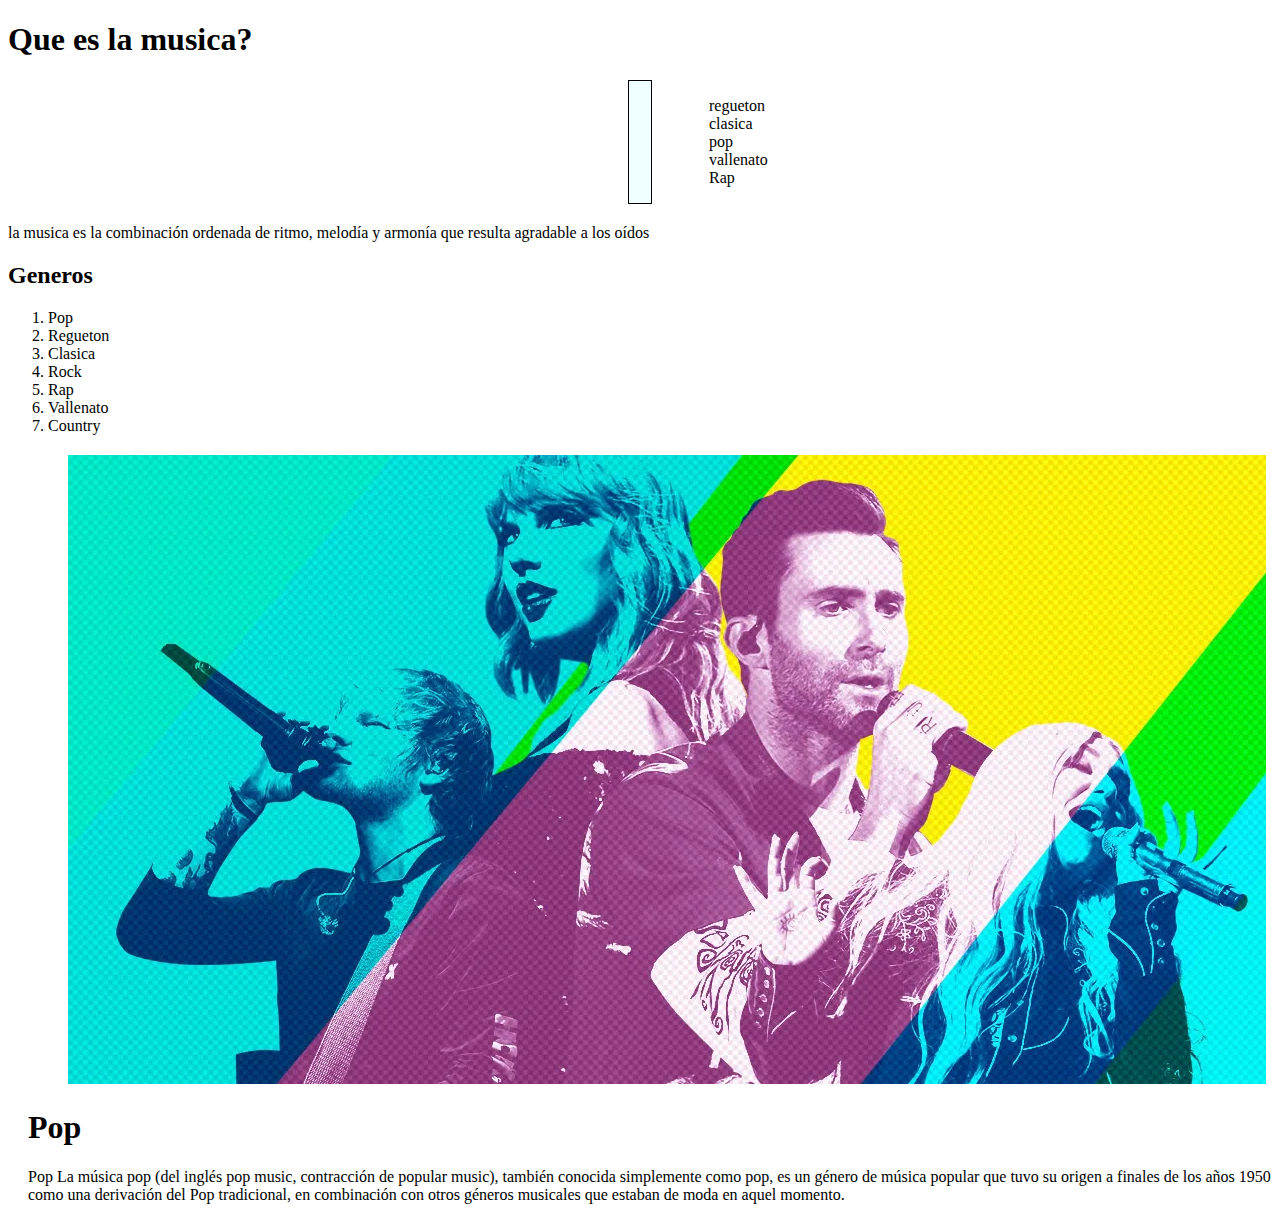
<file: index.html>
<!DOCTYPE html>
<html>

<head>
    <link rel="stylesheet" href="martina.css">
    <meta charset="utf-8">
    <title>musica</title>
</head>

<body>
    <h1>Que es la musica?</h1>
    <nav class="navegacion">
        <ul class="menu">
            <li><a href="http://127.0.0.1:5500/subregueton.html">regueton</a></li>
            <li><a href="http://127.0.0.1:5500/subclasica.html">clasica</a></li>
            <li><a href="http://127.0.0.1:5500/subpop.html">pop</a></li>
            <li><a href="http://127.0.0.1:5500/vallenato.html">vallenato</a></li>
            <li><a href="http://127.0.0.1:5500/subrap.html">Rap</a></li>
        </ul>
    </nav>
    <p>la musica es la combinación ordenada de ritmo, melodía y armonía que resulta agradable a los oídos</p>
    <h2>Generos</h2>
    <ol>
        <li>Pop</li>
        <li>Regueton</li>
        <li>Clasica</li>
        <li>Rock</li>
        <li>Rap</li>
        <li>Vallenato</li>
        <li>Country</li>
    </ol>
<div class="contenedor2">
    <div class="tarjetas">
        <figure>
            <img src="popp.jpg">
        </figure>
        <div class="contenido">
            <h1>Pop</h1>
            <p>
                Pop
                La música pop (del inglés pop music, contracción de popular music), también conocida simplemente como pop, es un género de música popular que tuvo su origen a finales de los años 1950 como una derivación del Pop tradicional, en combinación con otros géneros musicales que estaban de moda en aquel momento.</p>
        </div>
    </div>

</div>

</body>

</html>
</file>
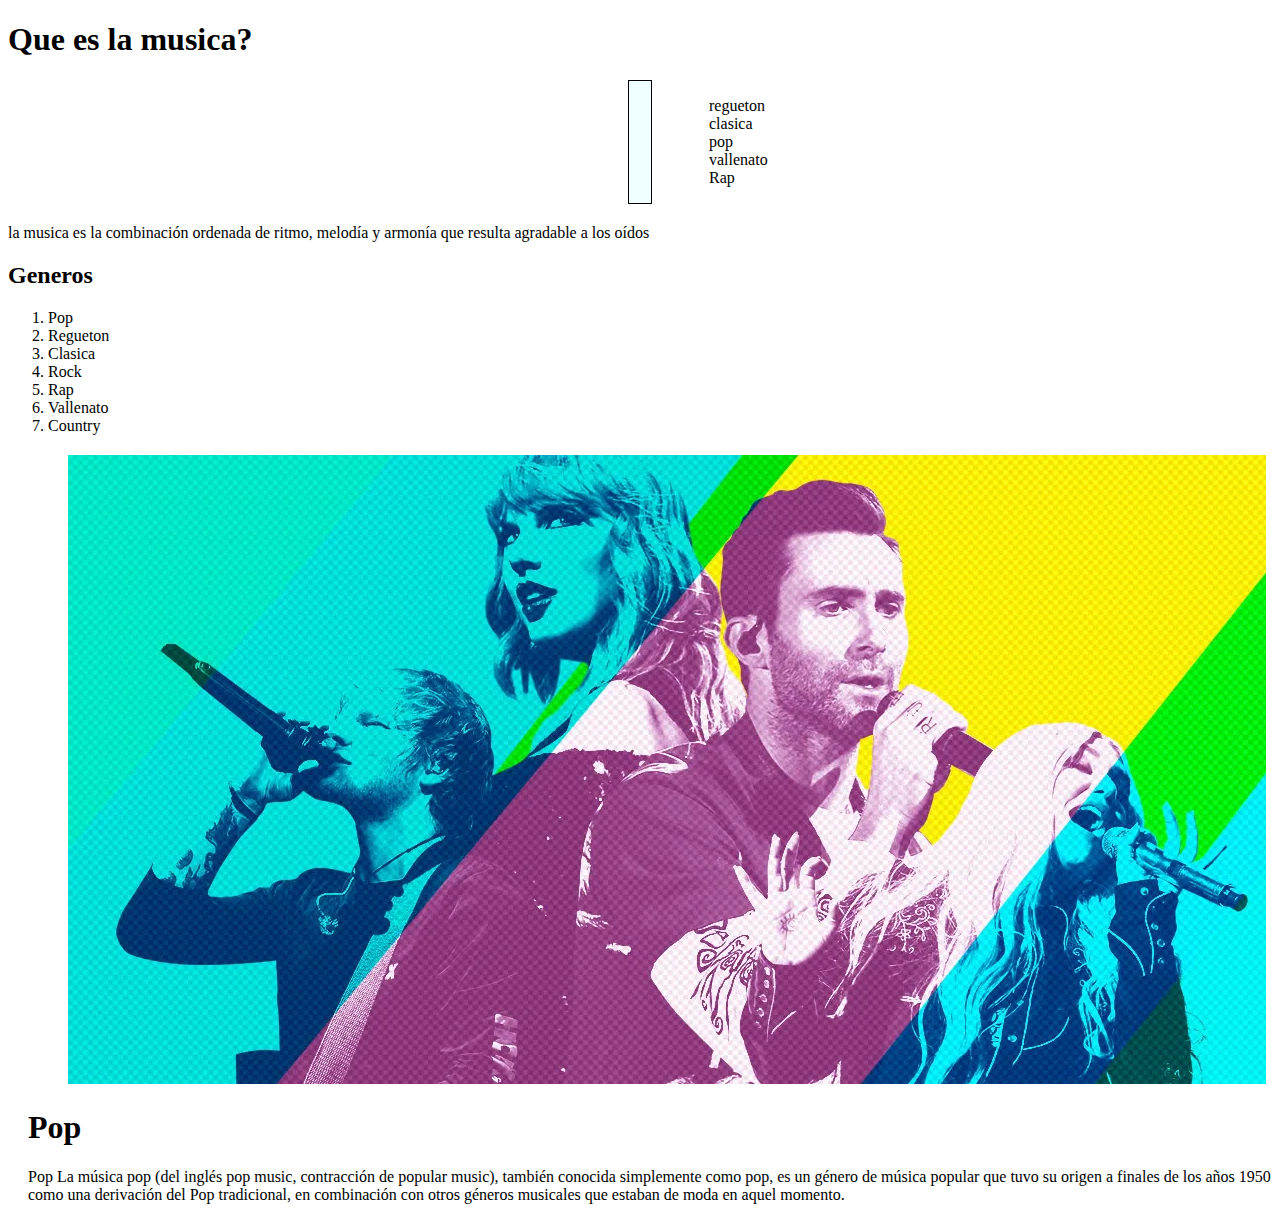
<file: paginamusica.html>
<!DOCTYPE html>
<html>

<head>
    <link rel="stylesheet" href="martina.css">
    <meta charset="utf-8">
    <title>musica</title>
</head>

<body>
    <h1>Que es la musica?</h1>
    <nav class="navegacion">
        <ul class="menu">
            <li><a href="http://127.0.0.1:5500/subregueton.html">regueton</a></li>
            <li><a href="http://127.0.0.1:5500/subclasica.html">clasica</a></li>
            <li><a href="http://127.0.0.1:5500/subpop.html">pop</a></li>
            <li><a href="http://127.0.0.1:5500/vallenato.html">vallenato</a></li>
            <li><a href="http://127.0.0.1:5500/subrap.html">Rap</a></li>
        </ul>
    </nav>
    <p>la musica es la combinación ordenada de ritmo, melodía y armonía que resulta agradable a los oídos</p>
    <h2>Generos</h2>
    <ol>
        <li>Pop</li>
        <li>Regueton</li>
        <li>Clasica</li>
        <li>Rock</li>
        <li>Rap</li>
        <li>Vallenato</li>
        <li>Country</li>
    </ol>
<div class="contenedor2">
    <div class="tarjetas">
        <figure>
            <img src="popp.jpg">
        </figure>
        <div class="contenido">
            <h1>Pop</h1>
            <p>
                Pop
                La música pop (del inglés pop music, contracción de popular music), también conocida simplemente como pop, es un género de música popular que tuvo su origen a finales de los años 1950 como una derivación del Pop tradicional, en combinación con otros géneros musicales que estaban de moda en aquel momento.</p>
        </div>
    </div>

</div>

</body>

</html>
</file>
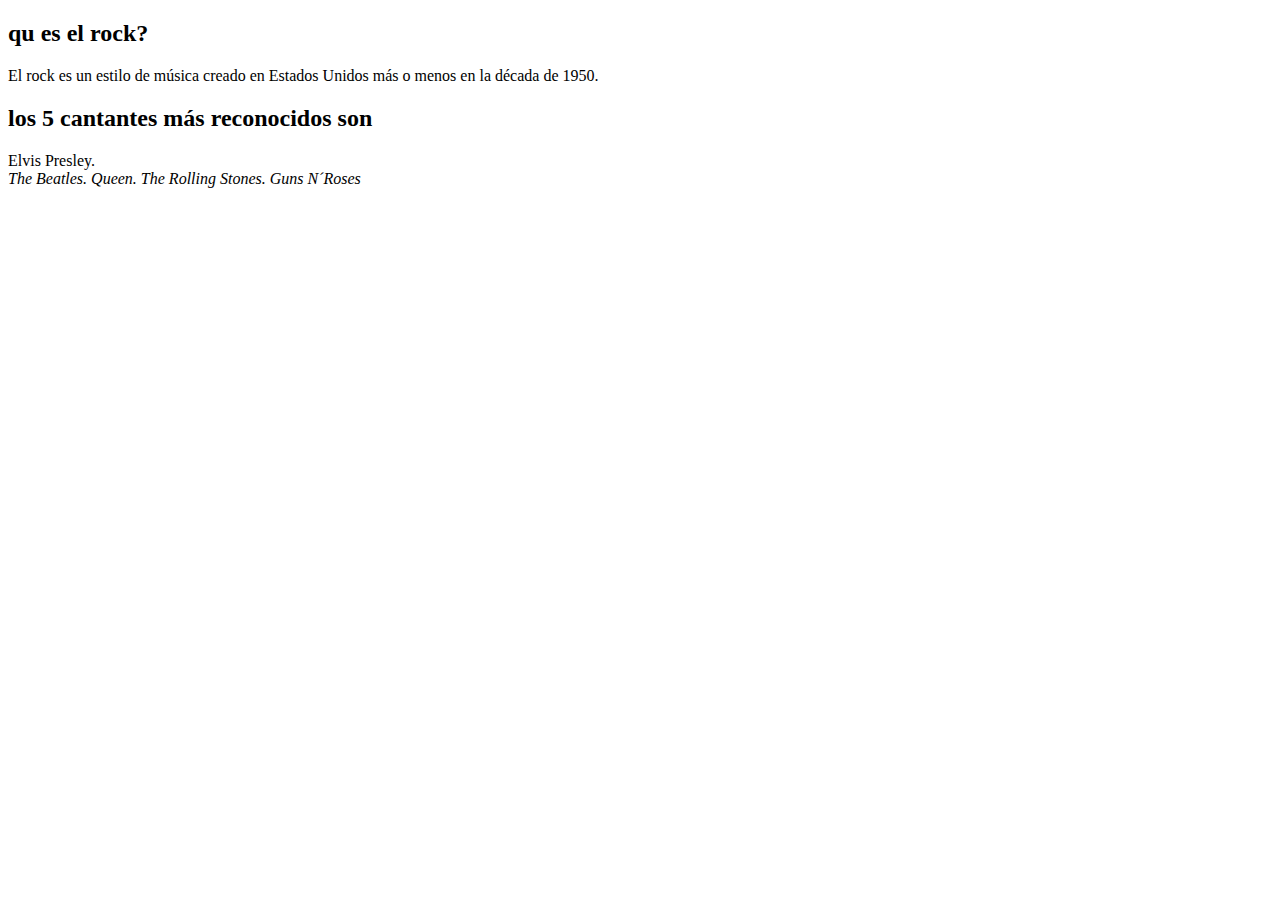
<file: rock.html>
<!DOCTYPE html>
<html>
<link rel="stylesheet" href="martina.css">
<head>
    <meta charset="utf-8">
    <title>Rap</title>
</head>
<body>
<h2>qu es el rock?</h2>
<p>El rock es un estilo de música creado en Estados Unidos más o menos en la década de 1950.
</p>
    <h2>los 5 cantantes más reconocidos son </h2>
    <li>Elvis Presley.<i>
<li>The Beatles. 
        Queen.
        The Rolling Stones. 
        Guns N´Roses
        </li>
</body>
</html>
</file>
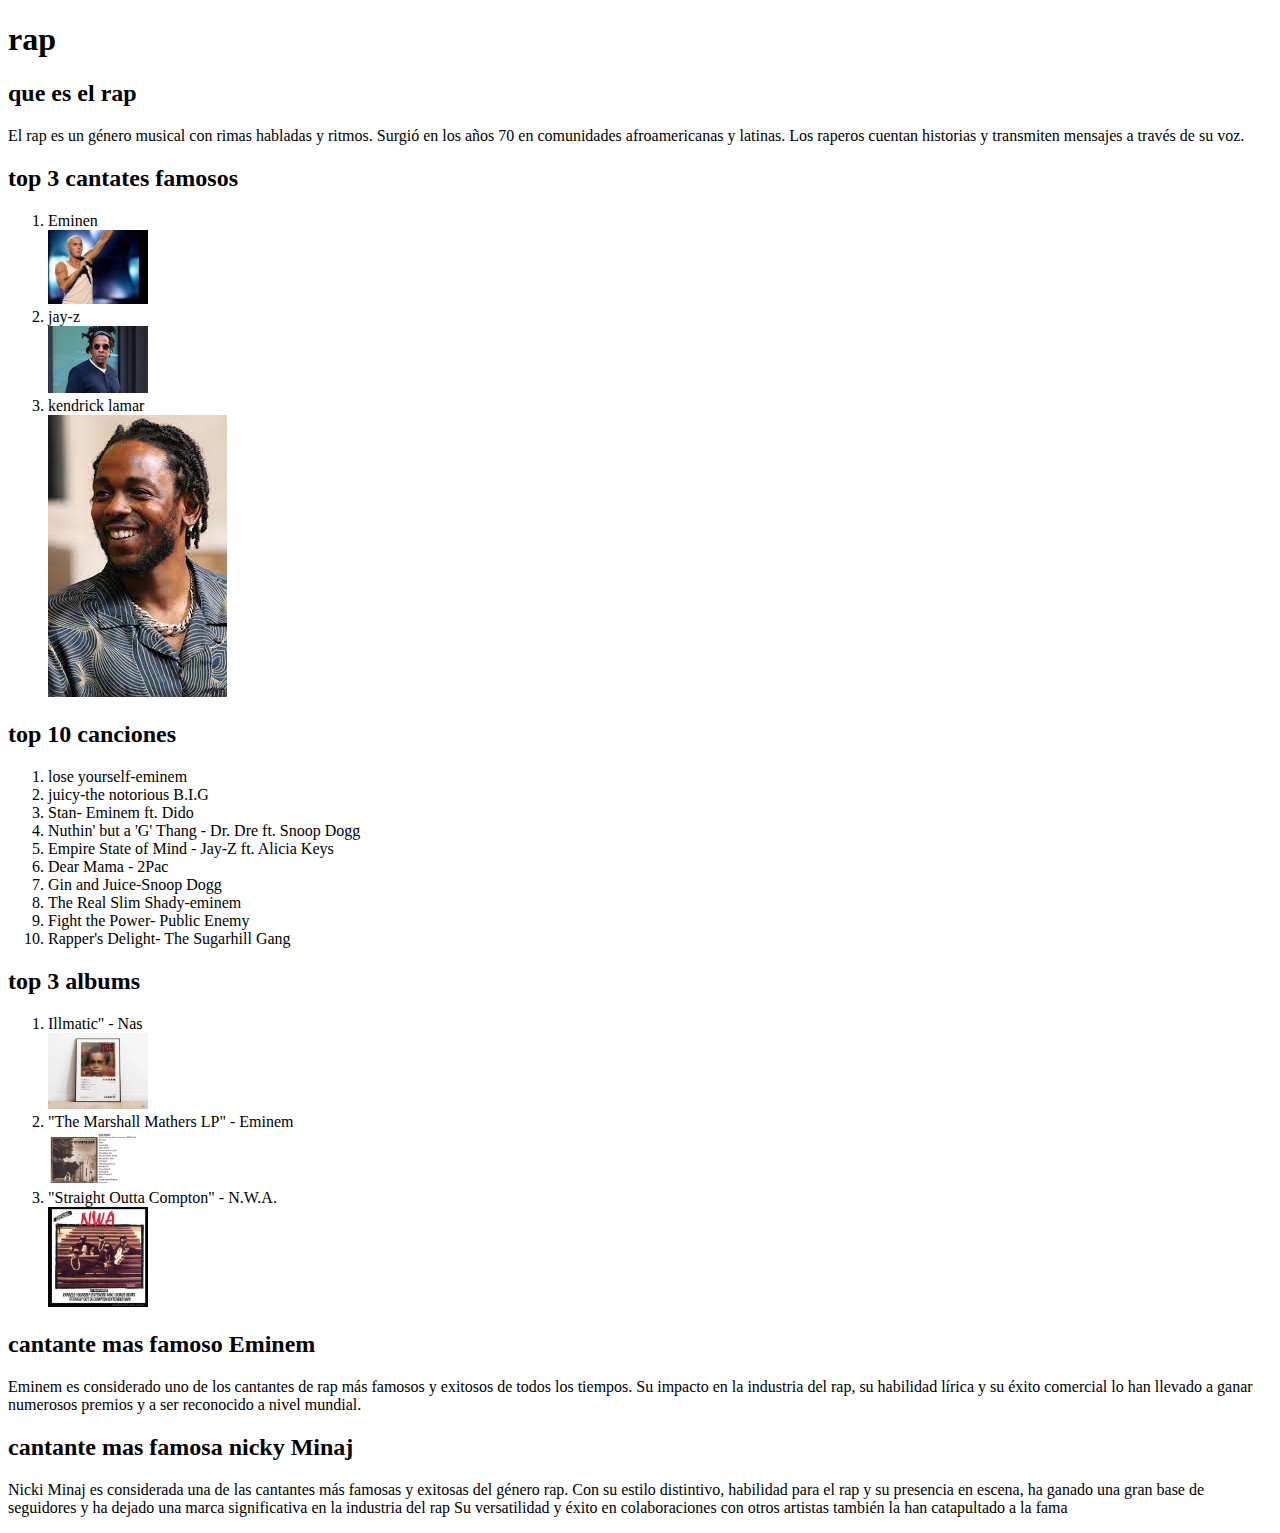
<file: subrap.html>
<!DOCTYPE html>
<html>
<link rel="stylesheet" type="text css" href="martina.css">
<head>
<meta charset="utf-8">
<title>rap</title>
</head>
<body>
    <h1>rap</h1>
    <h2>que es el rap</h2>
    <p>El rap es un género musical con rimas habladas y ritmos. Surgió en los años 70 en comunidades afroamericanas y latinas. Los raperos cuentan historias y transmiten mensajes a través de su voz.</p>
    <h2>top 3 cantates famosos</h2>
    <ol>
        <li>Eminen</li>
        <img src="eminem.jpg" heigh="100" width="100">
        <li>jay-z</li>
        <img src="jay.jpg" heigh="100" width="100">
        <li>kendrick lamar</li>
        <img src="lamar.jpg" heigh="100" weidth="100">
    </ol>
    <h2>top 10 canciones</h2>
    <ol>
        <li>lose yourself-eminem</li>
        <li>juicy-the notorious B.I.G</li>
        <li>Stan- Eminem ft. Dido</li>
        <li>Nuthin' but a 'G' Thang - Dr. Dre ft. Snoop Dogg</li>
        <li>Empire State of Mind - Jay-Z ft. Alicia Keys</li>
        <li>Dear Mama - 2Pac</li>
        <li>Gin and Juice-Snoop Dogg</li>
        <li>The Real Slim Shady-eminem</li>
        <li>Fight the Power- Public Enemy</li>
        <li>Rapper's Delight- The Sugarhill Gang</li>
    </ol>
    <h2>top 3 albums</h2>
    <ol>
        <li>Illmatic" - Nas</li>
        <img src="nas.jpg" heigh="100" width="100">
        <li>"The Marshall Mathers LP" - Eminem</li>
        <img src="marshall.jpg" heigh="100" width="100">
        <li>"Straight Outta Compton" - N.W.A.</li>
        <img src="com.jpg" heigh="100" width="100">
    </ol>
    <h2>cantante mas famoso Eminem</h2>
    <p>Eminem es considerado uno de los cantantes de rap más famosos y exitosos de todos los tiempos. Su impacto en la industria del rap, su habilidad lírica y su éxito comercial lo han llevado a ganar numerosos premios y a ser reconocido a nivel mundial.
    </p>
    <h2>cantante mas famosa nicky Minaj</h2>
    <p>Nicki Minaj es considerada una de las cantantes más famosas y exitosas del género rap. Con su estilo distintivo, habilidad para el rap y su presencia en escena, ha ganado una gran base de seguidores y ha dejado una marca significativa en la industria del rap
        Su versatilidad y éxito en colaboraciones con otros artistas también la han catapultado a la fama
        </p>
</body>
</html>
</file>
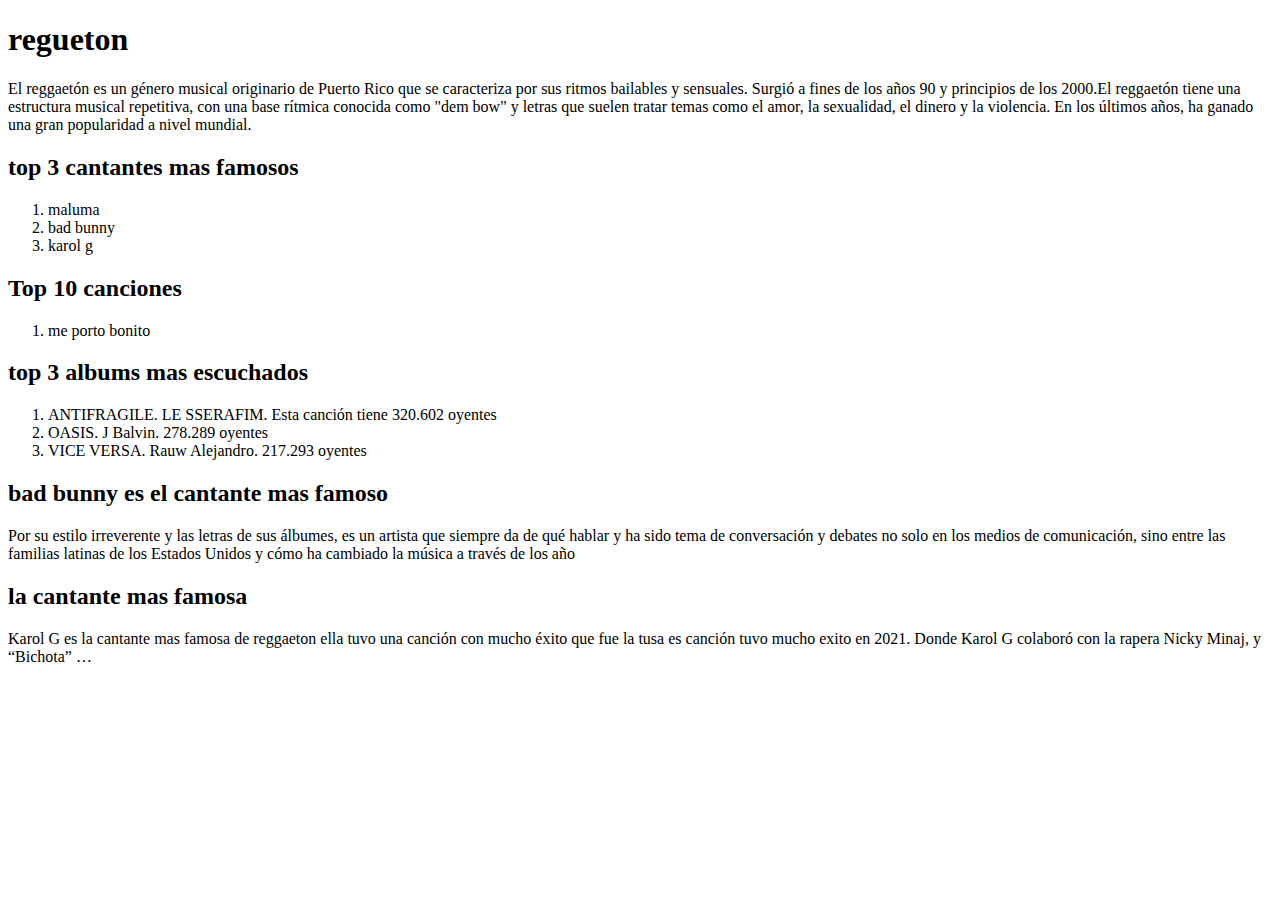
<file: subregueton.html>
<!DOCTYPE html>
<html>
    <head>
        <meta charset="utf-8">
<title>regueton</title>
    </head>
    <body>
        <h1>regueton</h1>
        <p>El reggaetón es un género musical originario de Puerto Rico que se caracteriza por sus ritmos bailables y sensuales. Surgió a fines de los años 90 y principios de los 2000.El reggaetón tiene una estructura musical repetitiva, con una base rítmica conocida como "dem bow" y letras que suelen tratar temas como el amor, la sexualidad, el dinero y la violencia. En los últimos años, ha ganado una gran popularidad a nivel mundial.</p>
        <h2>top 3 cantantes mas famosos</h2>
        <ol>
            <li>maluma</li>
            <li>bad bunny</li>
            <li>karol g</li>
        </ol>
        <h2>Top 10 canciones</h2>
        <ol>
            <li>me porto bonito</li>
            <audio src=""
            <li>titi me pregunto</li>
            <li>efecto</li>
            <li>provenca</li>
            <li>calie</li>
            <li>gatubela</li>
            <li>lokera</li>
            <li>feliz cumpleaños ferxxo</li>
            <li>vista al mar</li>
            <li>la inocente</li>
        </ol>
        <h2>top 3 albums mas escuchados</h2>
        <ol>
            <li>ANTIFRAGILE. LE SSERAFIM. Esta canción tiene 320.602 oyentes </li>
            <li>OASIS. J Balvin. 278.289 oyentes</li>
            <li>VICE VERSA. Rauw Alejandro. 217.293 oyentes</li>
        </ol>
        <h2>bad bunny es el cantante mas famoso</h2>
        <p>Por su estilo irreverente y las letras de sus álbumes, es un artista que siempre da de qué hablar y ha sido tema de conversación y debates no solo en los medios de comunicación, sino entre las familias latinas de los Estados Unidos y cómo ha cambiado la música a través de los año

        </p>
        <h2>la cantante mas famosa</h2>
        <p>Karol G es la cantante mas famosa de reggaeton ella tuvo una canción con mucho éxito que fue la tusa es canción tuvo mucho exito en 2021. Donde Karol G colaboró con la rapera Nicky Minaj, y “Bichota” …</p>
    </body>




</html>
</file>
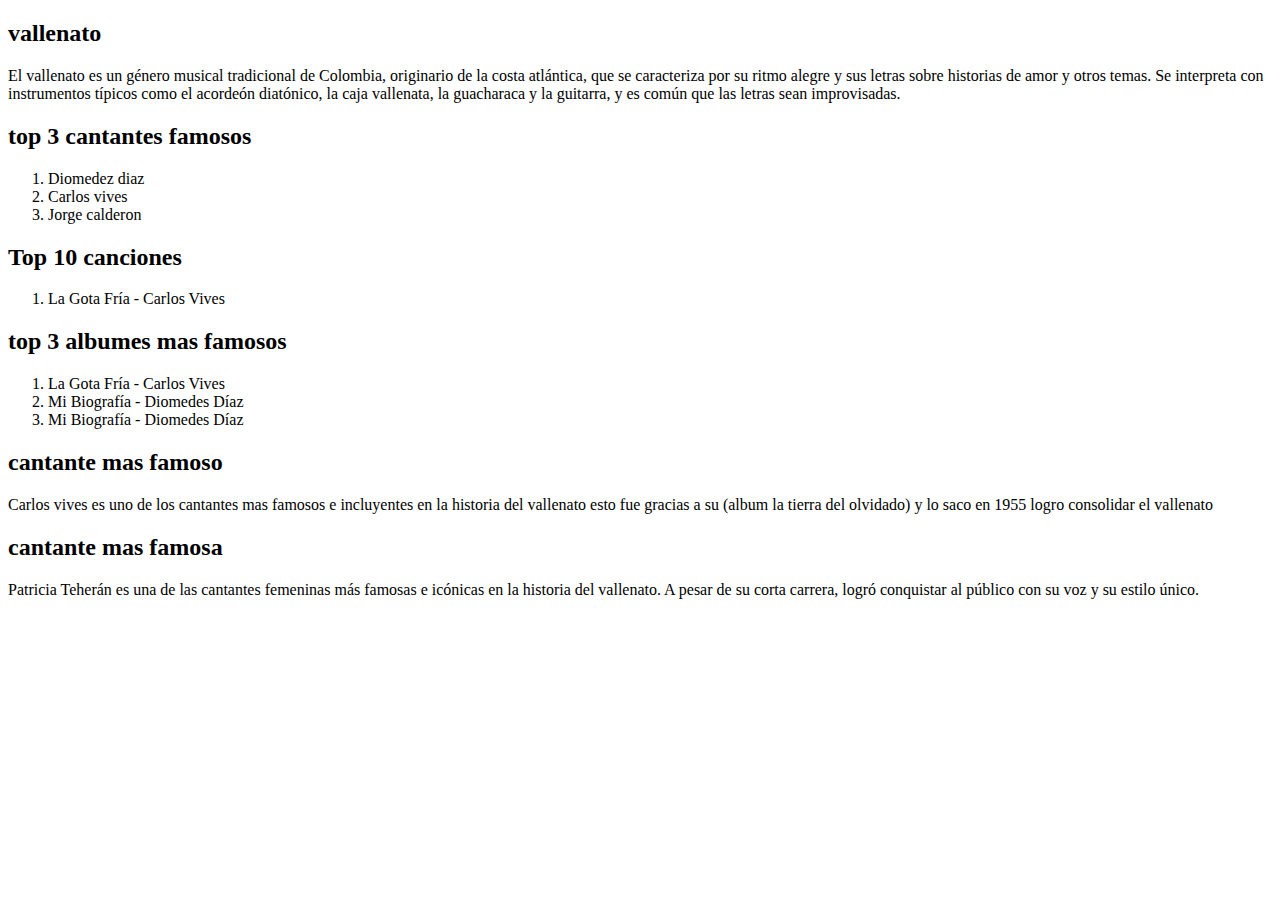
<file: vallenato.html>
<!DOCTYPE html>
<html>
    <head>
        <meta charset="utf-8">
        <title>vallenato</title>
    </head>
    <body>
        <h2>vallenato</h2>
        <p>El vallenato es un género musical tradicional de Colombia, originario de la costa atlántica, que se caracteriza por su ritmo alegre y sus letras sobre historias de amor y otros temas. Se interpreta con instrumentos típicos como el acordeón diatónico, la caja vallenata, la guacharaca y la guitarra, y es común que las letras sean improvisadas.
        </p>
        <h2>top 3 cantantes famosos</h2>
        <ol>
            <li>Diomedez diaz</li>
            <li>Carlos vives</li>
            <li>Jorge calderon</li>
        </ol>
        <h2>Top 10 canciones</h2>
        <ol>
            <li>La Gota Fría - Carlos Vives</li>
            <audio 
            <li>La Creciente - Diomedes Díaz</li>
            <li>La Puya Puyá - Los Betos</li>
            <li>La Hamaca Grande - Rafael Escalona</li>
            <li>La Juntera - Jorge Oñate</li>
            <li>El Cantor de Fonseca - Emiliano Zuleta</li>
            <li>La Bogotana - Binomio de Oro</li>
            <li>El Santo Cachón - Los Embajadores Vallenatos</li>
            <li>.El Higuerón - Los Diablitos</li>
            <li>La Negra Ingrata - Jorge Celedón</li>
        </ol>
        <h2>top 3 albumes mas famosos</h2>
        <ol>
            <li>La Gota Fría - Carlos Vives</li>
            <li>Mi Biografía - Diomedes Díaz</li>
            <li>Mi Biografía - Diomedes Díaz</li>
        </ol>
        <h2>cantante mas famoso</h2>
        <p>Carlos vives es uno de los cantantes mas famosos e incluyentes en la historia del vallenato esto fue gracias a su (album la tierra del olvidado) y lo saco en 1955 logro consolidar el vallenato
        </p>
        <h2>cantante mas famosa</h2>
        <p>Patricia Teherán es una de las cantantes femeninas más famosas e icónicas en la historia del vallenato. A pesar de su corta carrera, logró conquistar al público con su voz y su estilo único. 
 </p>
    </body>
</html>
</file>
<file: martina.css>
.navegacion{
    border-style: solid;
    border-color: black;
    border-width: 1px;
    margin: 20px 620px;
    background-color: azure;
}

.navegacion ul{
    list-style: none;
}

.menu >li{
    display: inline-block;
}

.menu>li>a{
    text-decoration: none;
    color: black;
    padding: 30px 40px;
}

.menu>li>a:hover{
    color: blue;
}

.contenedor2{
    width: 100%;
margin: 20px;
 border-radius: 6px;
}
</file>
